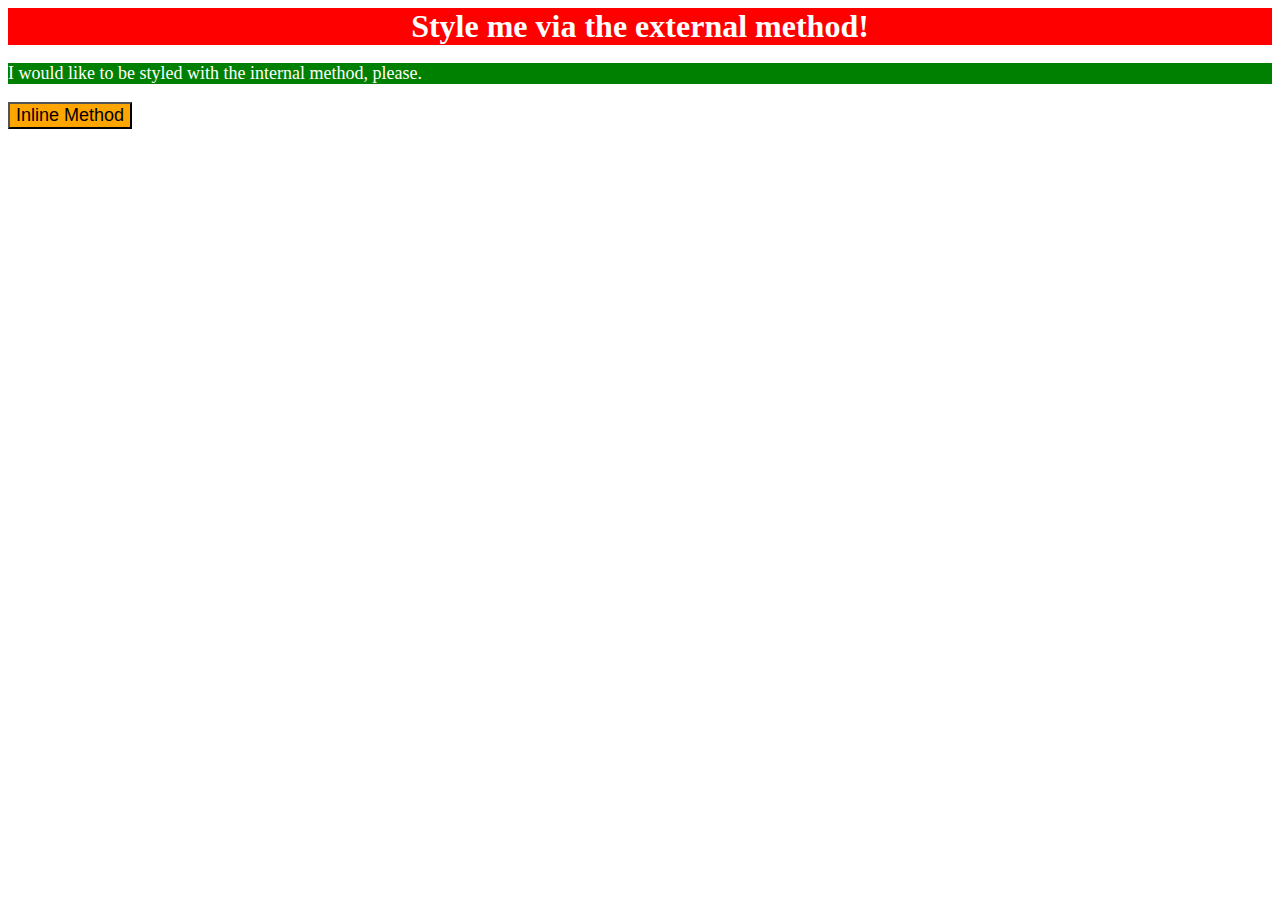
<file: foundations/01-css-methods/index.html>
<!DOCTYPE html>
<html lang="en">
  <head>
    <meta charset="UTF-8">
    <meta http-equiv="X-UA-Compatible" content="IE=edge">
    <meta name="viewport" content="width=device-width, initial-scale=1.0">
    <title>Methods for Adding CSS</title>
    <link rel="stylesheet" href="styles.css">
    <style>
      p {
        background: green;
        color: white;
        font-size: 18px;
      }
    </style>
  </head>
  <body>
    <div>Style me via the external method!</div>
    <p>I would like to be styled with the internal method, please.</p>
    <button style="background: orange; font-size: 18px">Inline Method</button>
  </body>
</html>
</file>
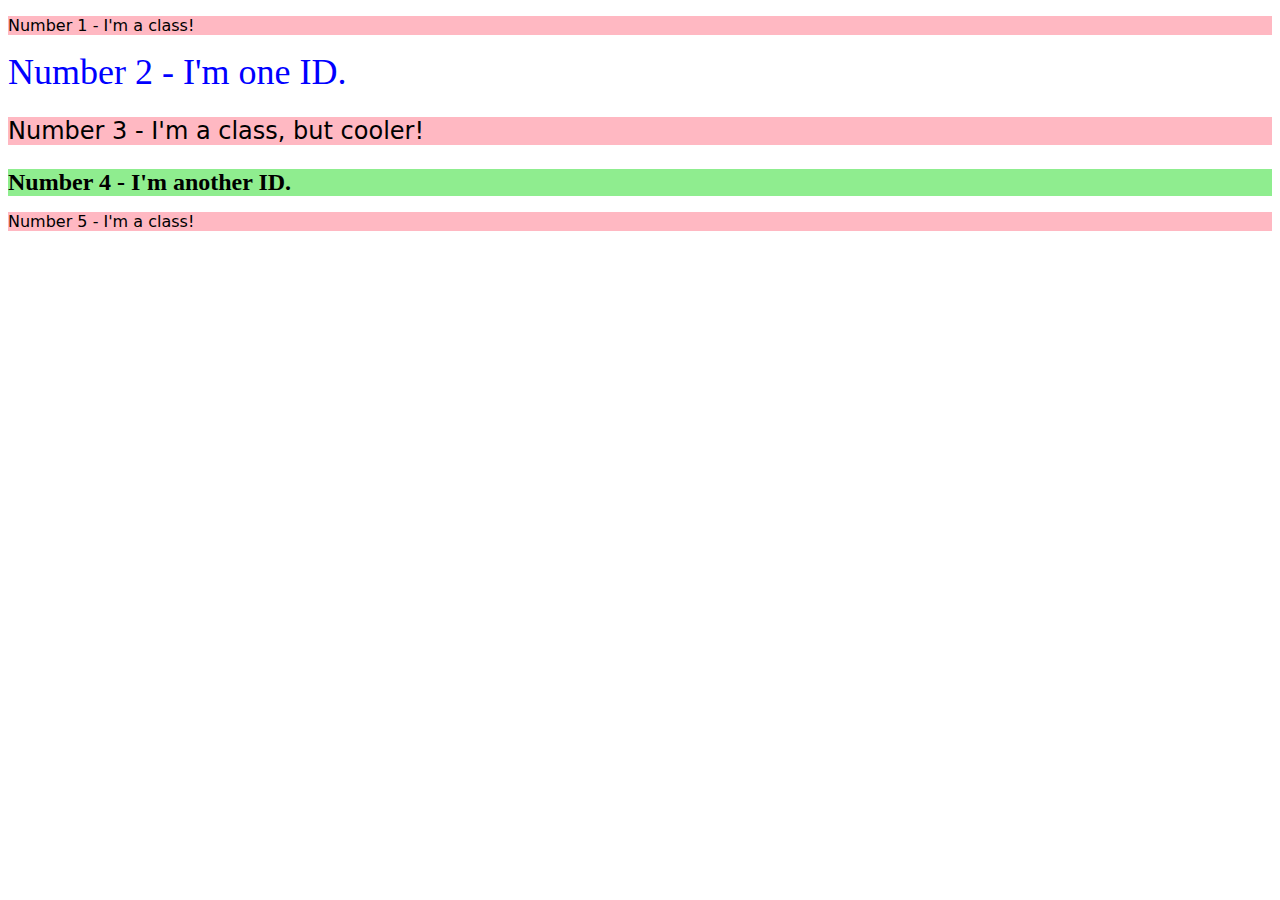
<file: foundations/02-class-id-selectors/index.html>
<!DOCTYPE html>
<html lang="en">
  <head>
    <meta charset="UTF-8">
    <meta http-equiv="X-UA-Compatible" content="IE=edge">
    <meta name="viewport" content="width=device-width, initial-scale=1.0">
    <title>Class and ID Selectors</title>
    <link rel="stylesheet" href="style.css">
  </head>
  <body>
    <p class="odd">Number 1 - I'm a class!</p>
    <div id="second">Number 2 - I'm one ID.</div>
    <p class="odd font-size">Number 3 - I'm a class, but cooler!</p>
    <div class="font-size" id="fourth">Number 4 - I'm another ID.</div>
    <p class="odd">Number 5 - I'm a class!</p>
  </body>
</html>
</file>
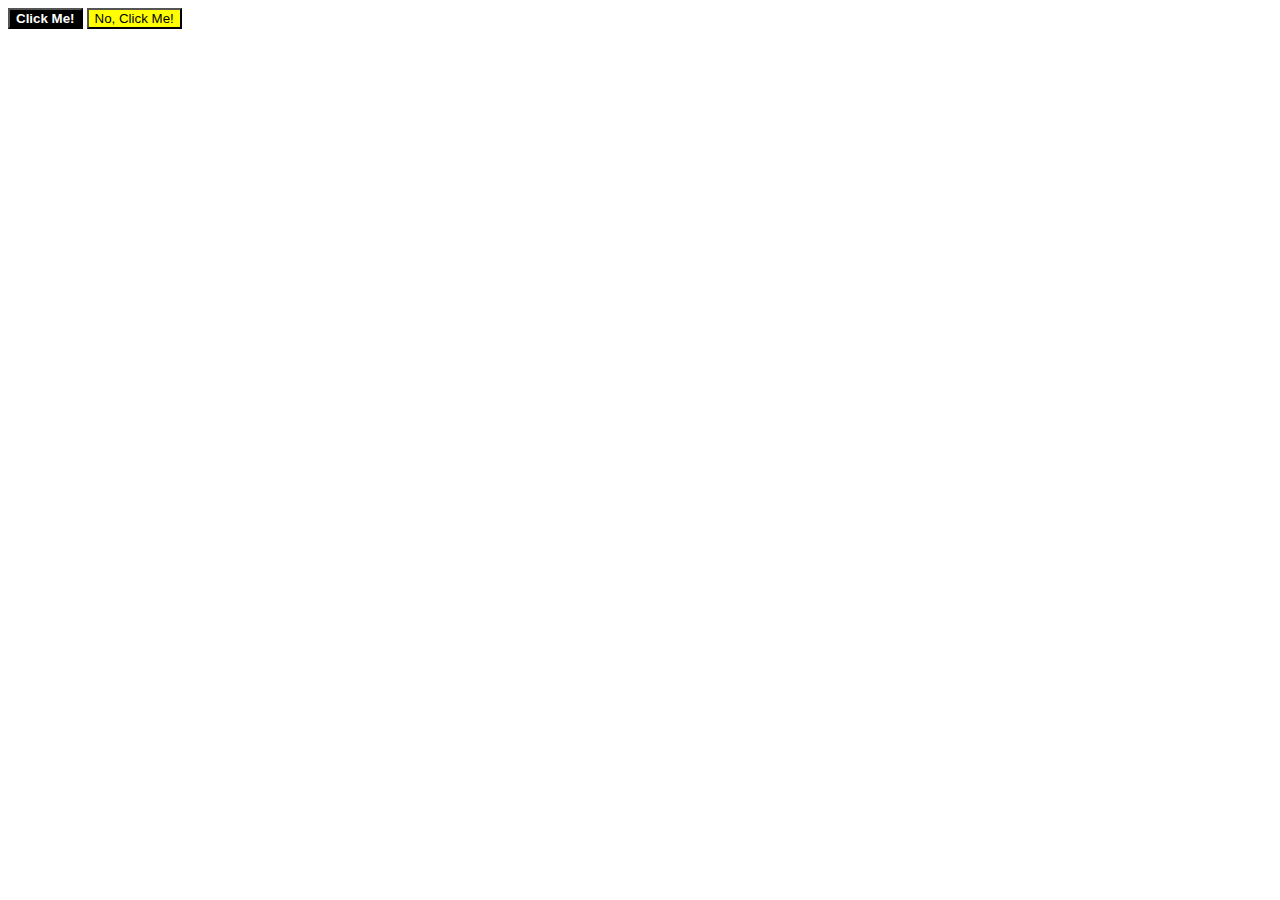
<file: foundations/03-grouping-selectors/index.html>
<!DOCTYPE html>
<html lang="en">
  <head>
    <meta charset="UTF-8">
    <meta http-equiv="X-UA-Compatible" content="IE=edge">
    <meta name="viewport" content="width=device-width, initial-scale=1.0">
    <title>Grouping Selectors</title>
    <link rel="stylesheet" href="style.css">
  </head>
  <body>
    <button class="btnDark">Click Me!</button>
    <button class="btnLight">No, Click Me!</button>
  </body>
</html>
</file>
<file: foundations/01-css-methods/styles.css>
div {
    background: red;
    color: white;
    font-size: 32px;
    text-align: center;
    font-weight: bold;
}
</file>
<file: foundations/02-class-id-selectors/style.css>
.odd {
    background-color: hsl(351, 100%, 86%);
    font-family: Verdana, 'DejaVu Sans', sans-serif;
}

#second {
    color: #0000ff;
    font-size: 36px;
}

.font-size {
    font-size: 24px;
}

#fourth {
    background: hwb(120 56% 7%);
    font-weight: bold;
}
</file>
<file: foundations/03-grouping-selectors/style.css>
.btnDark{
background-color: black;
color:#fff;
font-weight: bold;
}
.btnLight{
background-color: yellow;
}
.btnDark .btnLight {
font-size: 28px;
font-family: Helvetica,"Times New Roman", sans-serif;
}
</file>
